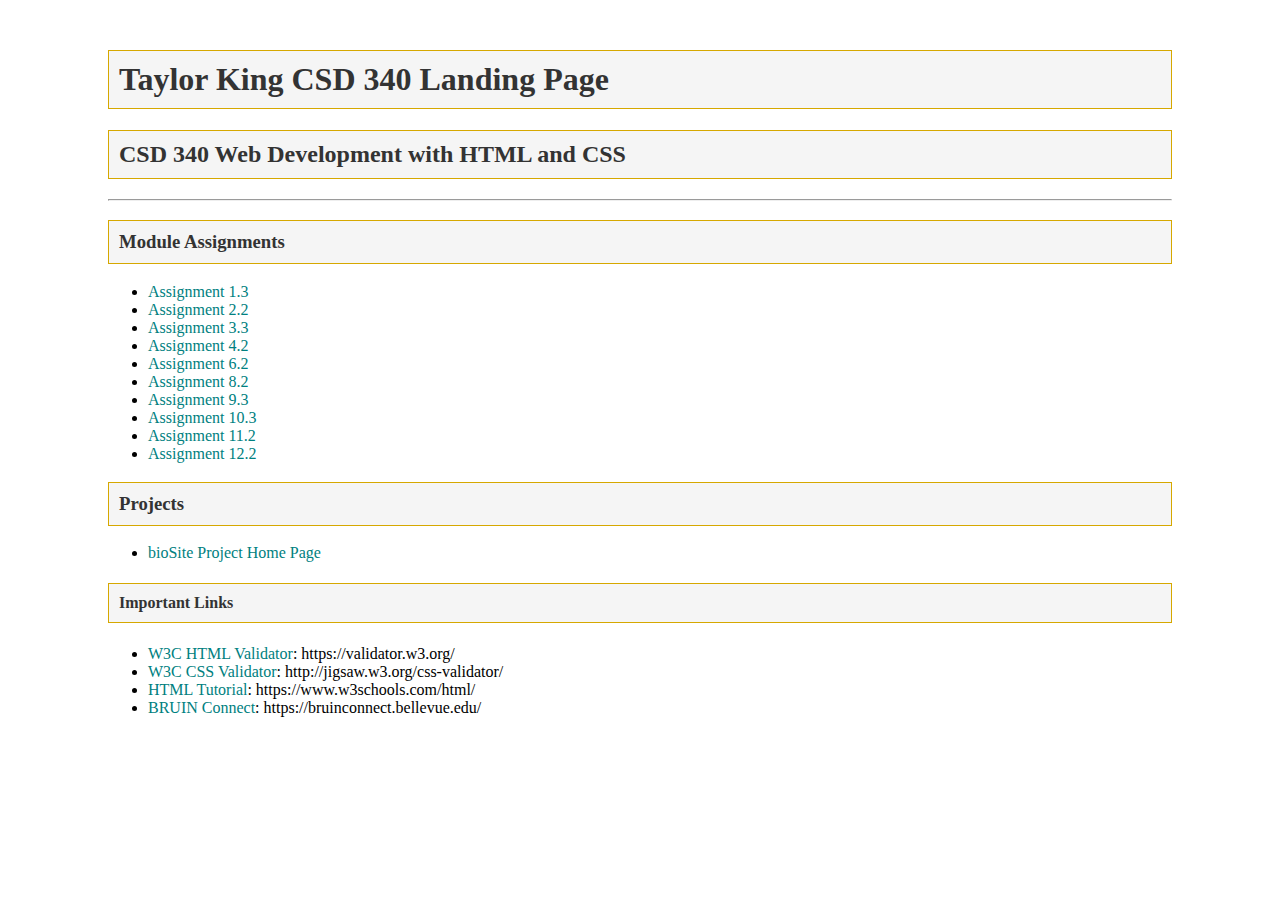
<file: index.html>
<!DOCTYPE html>
<html lang="en">
<head>
    <meta charset="UTF-8">
    <meta name="viewport" content="width=device-width, initial-scale=1.0">
    <link rel="stylesheet" href="site.css">
    <title>Taylor King | CSD 340 Landing Page</title>
</head>
<body>
    <div id="container">
        <h1>Taylor King CSD 340 Landing Page</h1>
        <h2>CSD 340 Web Development with HTML and CSS</h2>
        <hr>
        <h3>Module Assignments</h3>
        <ul>
            <li><a href="module-1/King_Mod1_3">Assignment 1.3</a></li>
            <li><a href="module-2/King_Mod2_2">Assignment 2.2</a></li>
            <li><a href="module-3/King_Mod3_3">Assignment 3.3</a></li>
            <li><a href="module-4/King_Mod4_2">Assignment 4.2</a></li>
            <li><a href="module-6/King_Mod6_2">Assignment 6.2</a></li>
            <li><a href="module-8/King_Mod8_2">Assignment 8.2</a></li>
            <li><a href="module-9/King_Mod9_3">Assignment 9.3</a></li>
            <li><a href="module-10/King_Mod10_3">Assignment 10.3</a></li>
            <li><a href="module-11/King_Mod11_2">Assignment 11.2</a></li>
            <li><a href="module-12/King_Mod12_2">Assignment 12.2</a></li>
        </ul>
        <h3>Projects</h3>
        <ul>
            <li><a href="https://tayking.github.io/bioSite/">bioSite Project Home Page</a></li>
        </ul>
        <h4>Important Links</h4>
        <ul>
            <li><a href="https://validator.w3.org/">W3C HTML Validator</a>: https://validator.w3.org/</li>
            <li><a href="http://jigsaw.w3.org/css-validator/">W3C CSS Validator</a>: http://jigsaw.w3.org/css-validator/</li>
            <li><a href="https://www.w3schools.com/html/">HTML Tutorial</a>: https://www.w3schools.com/html/</li>
            <li><a href="https://bruinconnect.bellevue.edu/">BRUIN Connect</a>: https://bruinconnect.bellevue.edu/</li>
        </ul>
    </div>
</body>
</html>
</file>
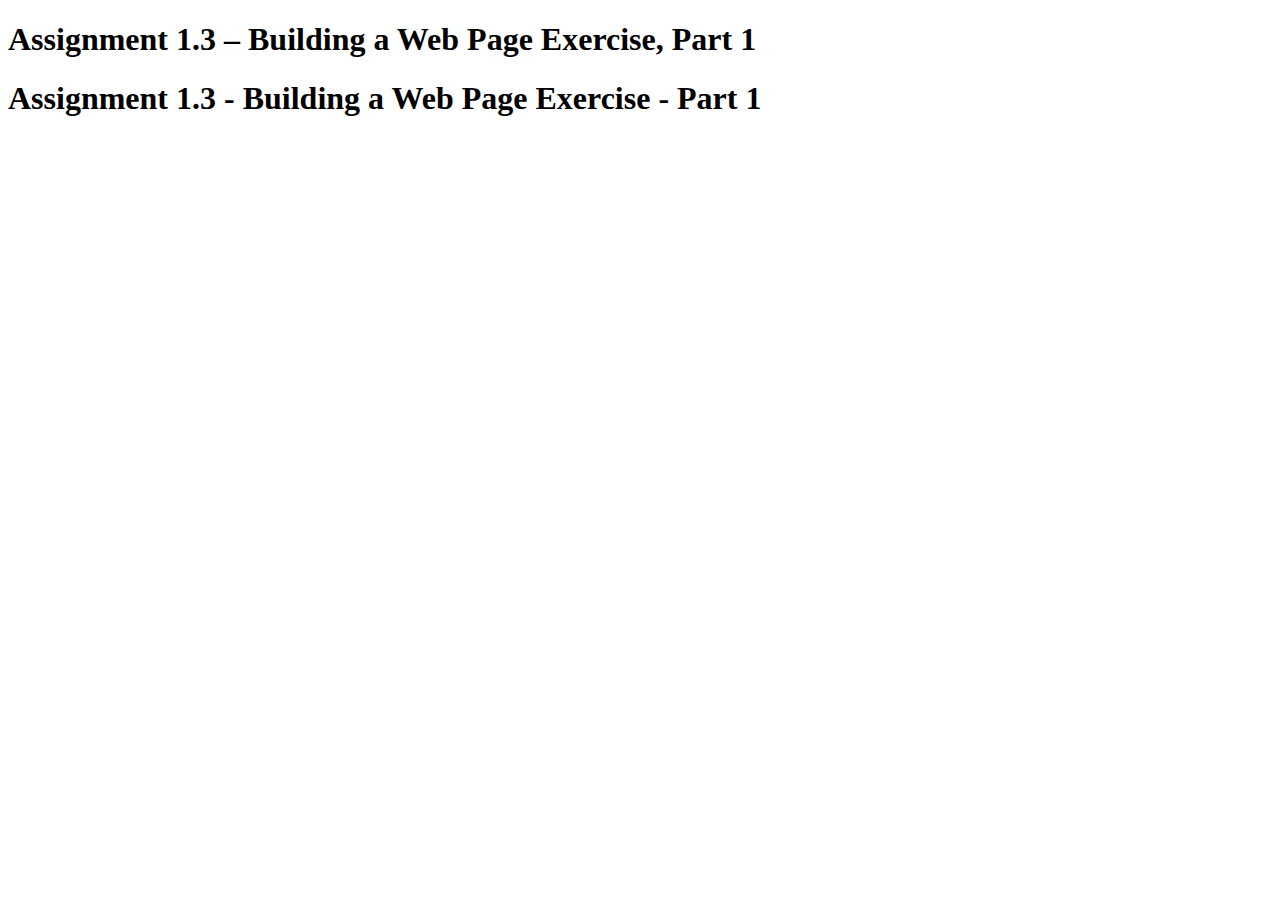
<file: module-1/King_Mod1_3.html>
<!-- Prof. Sue Sampson : Assignment 1.3 -->
<!DOCTYPE html>
<html lang="en">
<head>
    <title>CSD 340 Web Development with HTML and CSS</title>
</head>

<body>
    <h1>Assignment 1.3 – Building a Web Page Exercise, Part 1</h1>
    <h1>Assignment 1.3 - Building a Web Page Exercise - Part 1</h1>
</body>
</file>
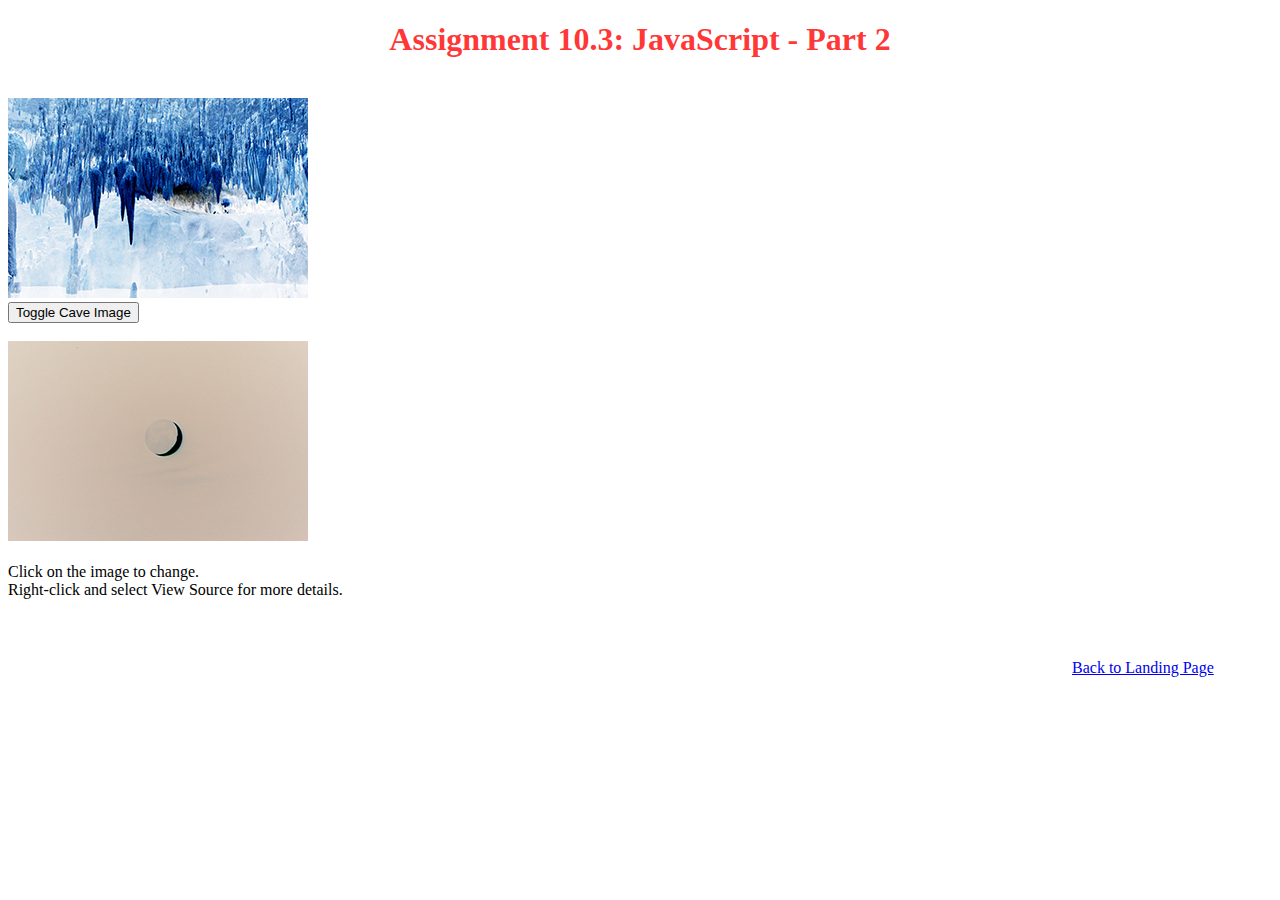
<file: module-10/King_Mod10_3.html>
<!DOCTYPE html>
<html lang="en">
<head>
    <meta charset="UTF-8">
    <meta name="viewport" content="width=device-width, initial-scale=1.0">
    <title>CSD 340 Web Development with HTML and CSS</title>
    <link rel="stylesheet" href="King_Mod10_3.css">
    <script>
        function toggleCaveImage() {
            var caveImage = document.getElementsByName("cave")[0];
            var currentSrc = caveImage.src;
            var newSrc = currentSrc.includes("cave_01.jpg") ? "images/cave_02.jpg" : "images/cave_01.jpg";
            caveImage.src = newSrc;
        }

        function toggleMoonImage() {
            var moonImage = document.getElementsByName("moon")[0];
            var currentSrc = moonImage.src;
            var newSrc = currentSrc.includes("moon_01.jpg") ? "images/moon_02.jpg" : "images/moon_01.jpg";
            moonImage.src = newSrc;
        }
    </script>
</head>
<body>
<div id="container">
    <h1>Assignment 10.3: JavaScript - Part 2</h1>
    <br />
    <div>
      <a href="#">
        <img border="0" name="cave" src="images/cave_02.jpg">
      </a>
      <br>
      <button onclick="toggleCaveImage()">Toggle Cave Image</button>
    </div>
    <br />
    <div>
      <a href="#">
        <img border="0" name="moon" src="images/moon_02.jpg" onclick="toggleMoonImage()">
      </a>
    </div>
    <br />
    <div
         onmouseover="this.style.color='red';"
         onmouseout="this.style.color='black';">

      Click on the image to change.
      <br />
      Right-click and select View Source for more details.

    </div>
    <div id="last_div">
        <a href="https://tayking.github.io/csd-340/">Back to Landing Page</a>
    </div>
</div>
</body>
</html>
</file>
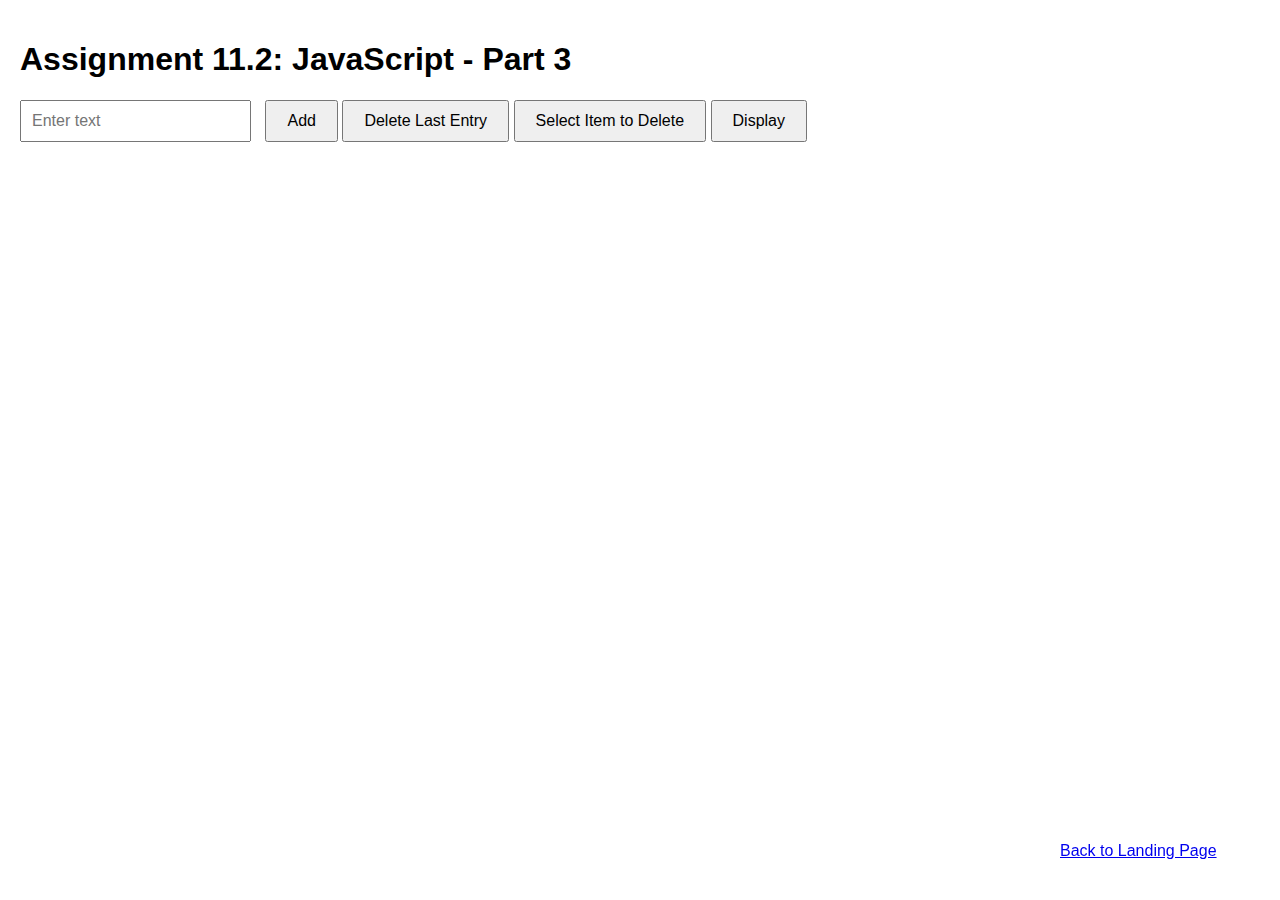
<file: module-11/King_Mod11_2.html>
<!DOCTYPE html>
<html lang="en">
    <head>
        <meta charset="UTF-8">
        <meta name="viewport" content="width=device-width, initial-scale=1.0">
        <title>CSD 340 Web Development with HTML and CSS</title>
        <link rel="stylesheet" href="King_Mod11_2.css">
    </head>
    <body>
        <h1>Assignment 11.2: JavaScript - Part 3</h1>

        <input type="text" id="entry" placeholder="Enter text">
        <button onclick="addEntry()">Add</button>
        <button onclick="deleteLastEntry()">Delete Last Entry</button>
        <button onclick="selectItemToDelete()">Select Item to Delete</button>
        <button onclick="toggleDisplayClicked()">Display</button>

        <div id="entryList"></div>

        <div id="last_div">
            <a href="https://tayking.github.io/csd-340/">Back to Landing Page</a>
        </div>
        <script>
            let entries = [];
            let displayList = true;
            
            function addEntry() {
                let entry = document.getElementById("entry").value;
                if(entry.trim() !== "") {
                    entries.push(entry);
                    alert("Item: '" + entry + "' added at index " + entries.length);
                    document.getElementById("entry").value = "";
                }
            }
            
            function deleteLastEntry() {
                if(entries.length > 0) {
                    let deletedEntry = entries.pop();
                    alert("Deleted entry: '" + deletedEntry + "'");
                    displayList = false;
                    displayEntries();
                } else {
                    alert("List is empty, nothing to delete.");
                }
            }
            
            function selectItemToDelete() {
                let entryToDelete = prompt("Enter the item you want to delete:");
                let index = entries.findIndex(entry => entry.toLowerCase() === entryToDelete.toLowerCase());
                if(index !== -1) {
                    let deletedEntry = entries.splice(index, 1);
                    alert("Deleted entry: '" + deletedEntry + "'");
                    displayList = false;
                    displayEntries();
                } else {
                    alert("This item was not found in your list.");
                }
            }
            
            function displayEntries() {
                let entryListDiv = document.getElementById("entryList");
                entryListDiv.innerHTML = "";
                if (displayList) {
                    if (entries.length === 0) {
                        alert("Nothing in the list.");
                    } else {
                        entries.forEach(function(entry, index) {
                            let entryItem = document.createElement("p");
                            entryItem.textContent = (index + 1) + ". " + entry;
                            entryListDiv.appendChild(entryItem);
                        });
                    }
                }
            }

            function toggleDisplayClicked() {
                displayList = true;
                displayEntries();
            }
        </script>

    </body>
</html>
</file>
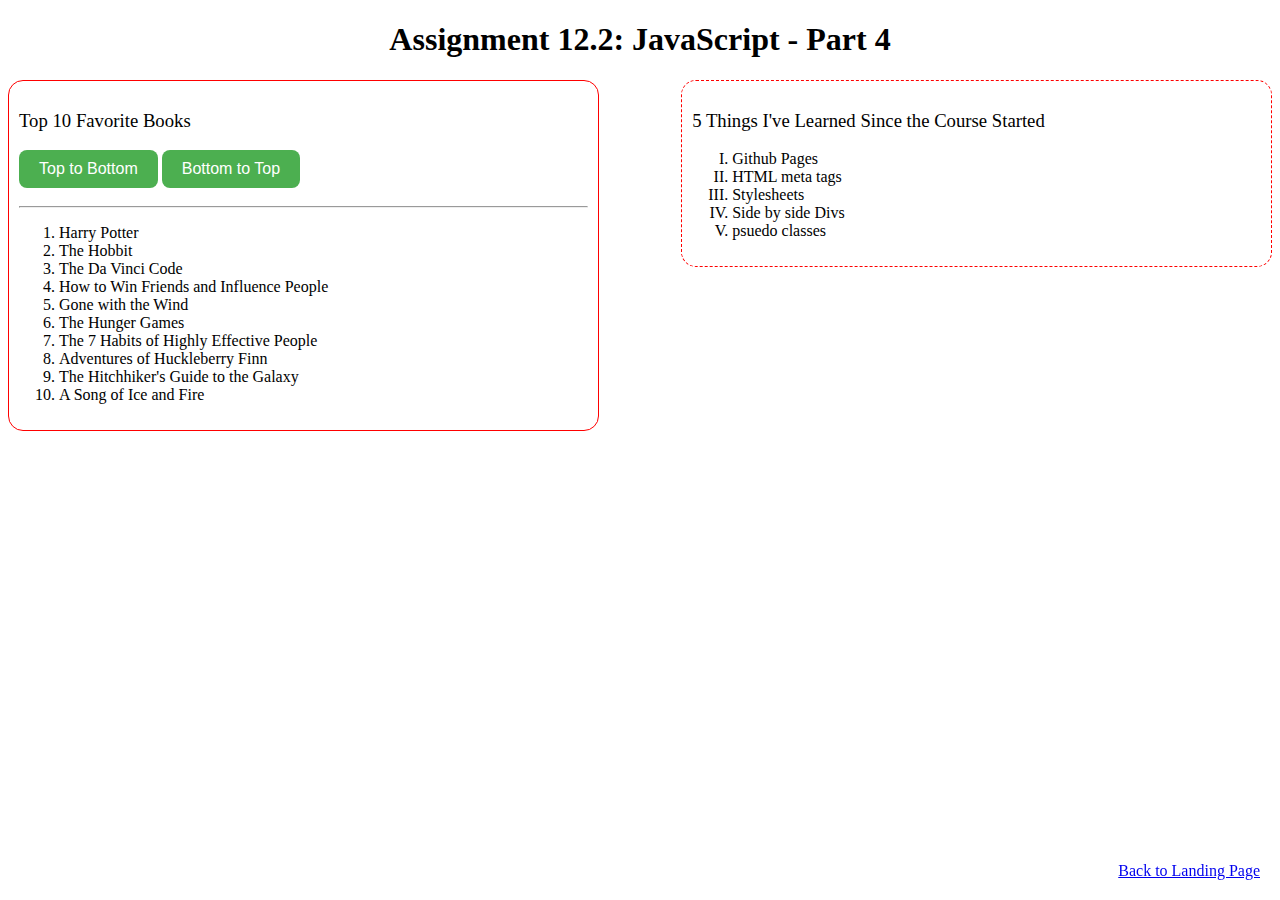
<file: module-12/King_Mod12_2.html>
<!DOCTYPE html>
<html lang="en">
<head>
    <meta charset="UTF-8">
    <meta name="viewport" content="width=device-width, initial-scale=1.0">
    <title>CSD 340 Web Development with HTML and CSS</title>
    <link rel="stylesheet" href="King_Mod12_2.css">
    <script>
        window.onload = function () {
            const bookTitles = [
                "Harry Potter",
                "The Hobbit",
                "The Da Vinci Code",
                "How to Win Friends and Influence People",
                "Gone with the Wind",
                "The Hunger Games",
                "The 7 Habits of Highly Effective People",
                "Adventures of Huckleberry Finn",
                "The Hitchhiker's Guide to the Galaxy",
                "A Song of Ice and Fire"
            ];

            function displayBooks(order) {
                const bookList = document.getElementById('bookList');
                bookList.innerHTML = '';
                if (order === 'asc') {
                    bookTitles.forEach(function (title) {
                        const li = document.createElement('li');
                        li.textContent = title;
                        bookList.appendChild(li);
                    });
                } else if (order === 'desc') {
                    for (let i = bookTitles.length - 1; i >= 0; i--) {
                        const li = document.createElement('li');
                        li.textContent = bookTitles[i];
                        bookList.appendChild(li);
                    }
                }
            }

            document.getElementById('topToBottom').addEventListener('click', function () {
                displayBooks('asc');
            });

            document.getElementById('bottomToTop').addEventListener('click', function () {
                displayBooks('desc');
            });

            displayBooks('asc');
        }
    </script>
</head>
<body>
    <div id="container">
        <h1>Assignment 12.2: JavaScript - Part 4</h1>
        <div id="left_div">
            <h3>Top 10 Favorite Books</h3>
            <button id="topToBottom">Top to Bottom</button>
            <button id="bottomToTop">Bottom to Top</button>
            <hr/>
            <ol id="bookList"></ol>
        </div>
        <div id="right_div">
            <h3>5 Things I've Learned Since the Course Started</h3>
            <ul>
                <li>Github Pages</li>
                <li>HTML meta tags</li>
                <li>Stylesheets</li>
                <li>Side by side Divs</li>
                <li>psuedo classes</li>
            </ul>
        </div>
    </div>
    <div id="last_div">
        <a href="https://tayking.github.io/csd-340/">Back to Landing Page</a>
    </div>
</body>
</html>
</file>
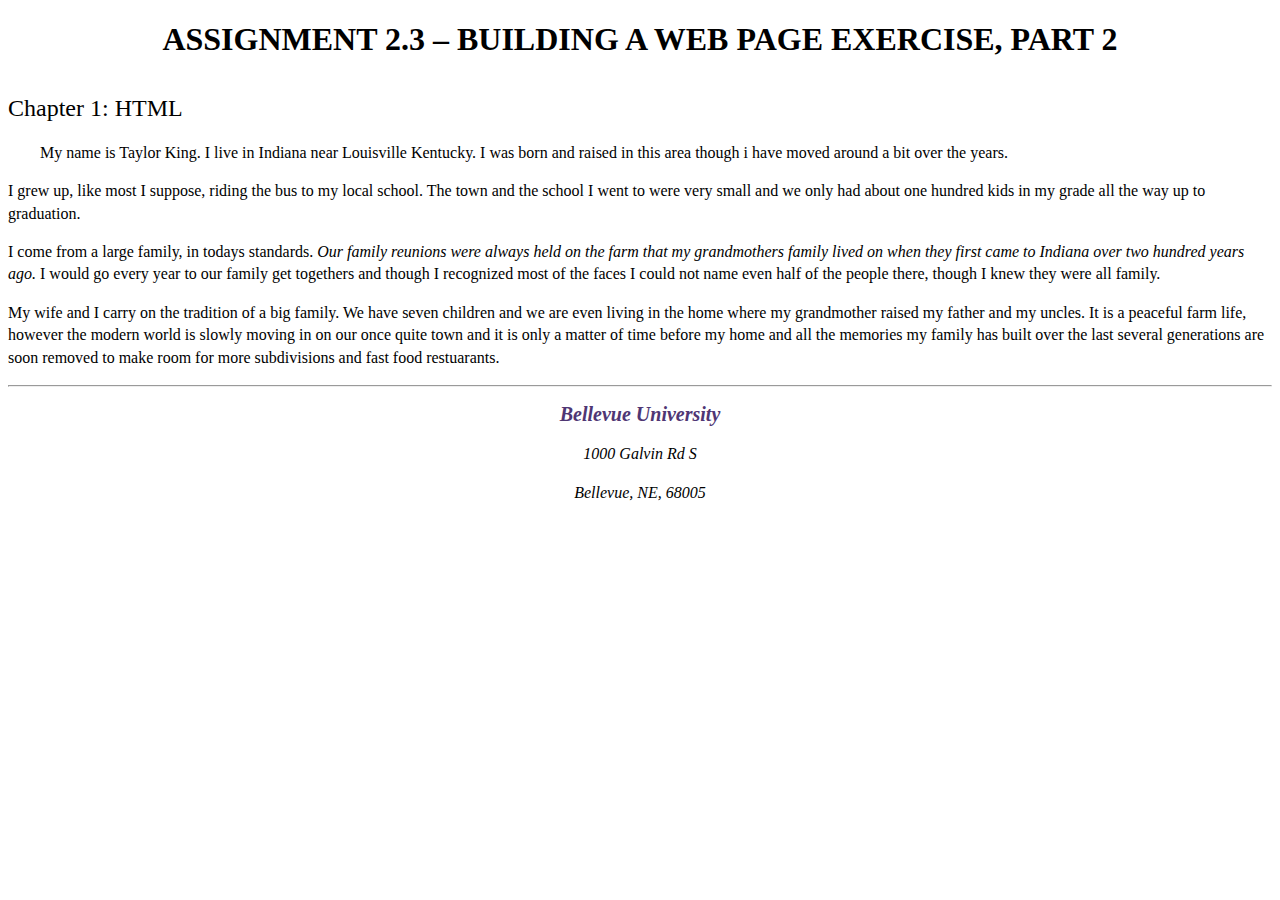
<file: module-2/King_Mod2_2.html>
<!DOCTYPE html>
<html lang="en">
<head>
    <meta charset="UTF-8">
    <meta name="description" content="Module 2.2">
    <meta name="keywords" content="HTML, CSS">
    <meta name="author" content="Taylor King">
    <meta name="viewport" content="width=device-width, initial-scale=1.0">
    <link rel="stylesheet" href="King_Mod2_2.css">
    <title>
        CSD 340 Development with HTML and CSS
    </title>
</head>
<body>
    <div id="container">
        <h1>
            Assignment 2.3 – Building a Web Page Exercise, Part 2
        </h1>
        <h2>
            Chapter 1: HTML
        </h2>
        <p class="intro">
            My name is Taylor King. I live in Indiana near Louisville Kentucky.
            I was born and raised in this area though i have moved around a bit
            over the years.
        </p>
        <p>
            I grew up, like most I suppose, riding the bus to my local school.
            The town and the school I went to were very small and we only had about
            one hundred kids in my grade all the way up to graduation.
        </p>
        <p>
            I come from a large family, in todays standards. <span class="sentence">Our family reunions 
                were always held on the farm that my grandmothers family lived on when
                they first came to Indiana over two hundred years ago.</span> I would go every
            year to our family get togethers and though I recognized most of the faces
            I could not name even half of the people there, though I knew they were
            all family.
        </p>
        <p>
            My wife and I carry on the tradition of a big family. We have seven
            children and we are even living in the home where my grandmother raised
            my father and my uncles. It is a peaceful farm life, however the modern
            world is slowly moving in on our once quite town and it is only a matter
            of time before my home and all the memories my family has built over the 
            last several generations are soon removed to make room for more subdivisions
            and fast food restuarants.
        </p>
        <hr>
        <address><p><a href="https://www.bellevue.edu/">Bellevue University</a></p><p>1000 Galvin Rd S</p><p>Bellevue, NE, 68005</p></address>
    </div>    
</body>
</html>
</file>
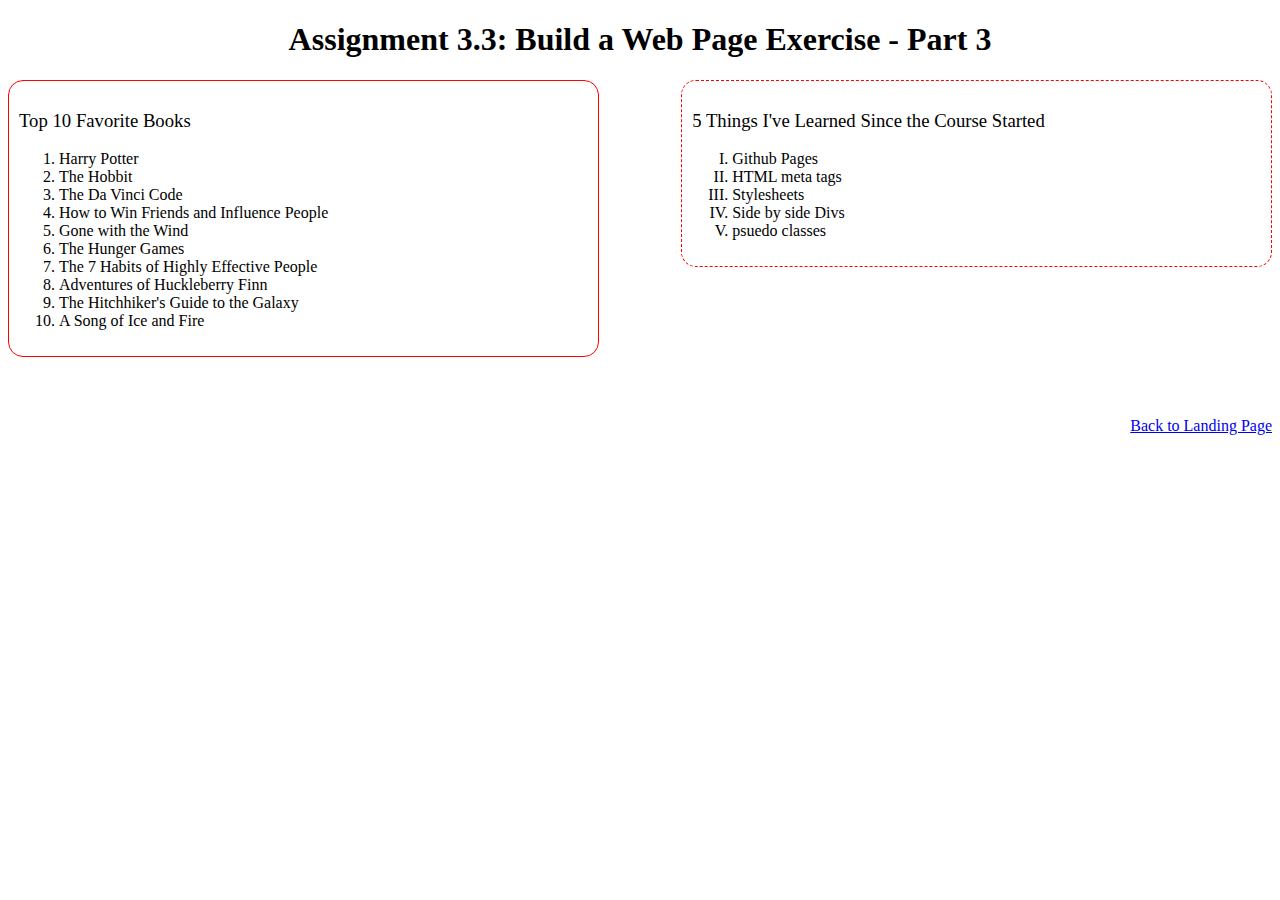
<file: module-3/King_Mod3_3.html>
<!DOCTYPE html>
<html lang="en">
<head>
    <meta charset="UTF-8">
    <meta name="viewport" content="width=device-width, initial-scale=1.0">
    <title>CSD 340 Web Development with HTML and CSS</title>
    <link rel="stylesheet" href="King_Mod3_3.css">
</head>
<body>
    <div id="container">
        <h1>Assignment 3.3: Build a Web Page Exercise - Part 3</h1>
        <div id="left_div">
            <h3>Top 10 Favorite Books</h3>
            <ol>
                <li>Harry Potter</li>
                <li>The Hobbit</li>
                <li>The Da Vinci Code</li>
                <li>How to Win Friends and Influence People</li>
                <li>Gone with the Wind</li>
                <li>The Hunger Games</li>
                <li>The 7 Habits of Highly Effective People</li>
                <li>Adventures of Huckleberry Finn</li>
                <li>The Hitchhiker's Guide to the Galaxy</li>
                <li>A Song of Ice and Fire</li>
            </ol>
        </div>
        <div id="right_div">
            <h3>5 Things I've Learned Since the Course Started</h3>
            <ul>
                <li>Github Pages</li>
                <li>HTML meta tags</li>
                <li>Stylesheets</li>
                <li>Side by side Divs</li>
                <li>psuedo classes</li>
            </ul>
        </div>
    </div>
    <div id="last_div">
        <a href="https://tayking.github.io/csd-340/" style="float: right;">Back to Landing Page</a>
    </div>
</body>
</html>
</file>
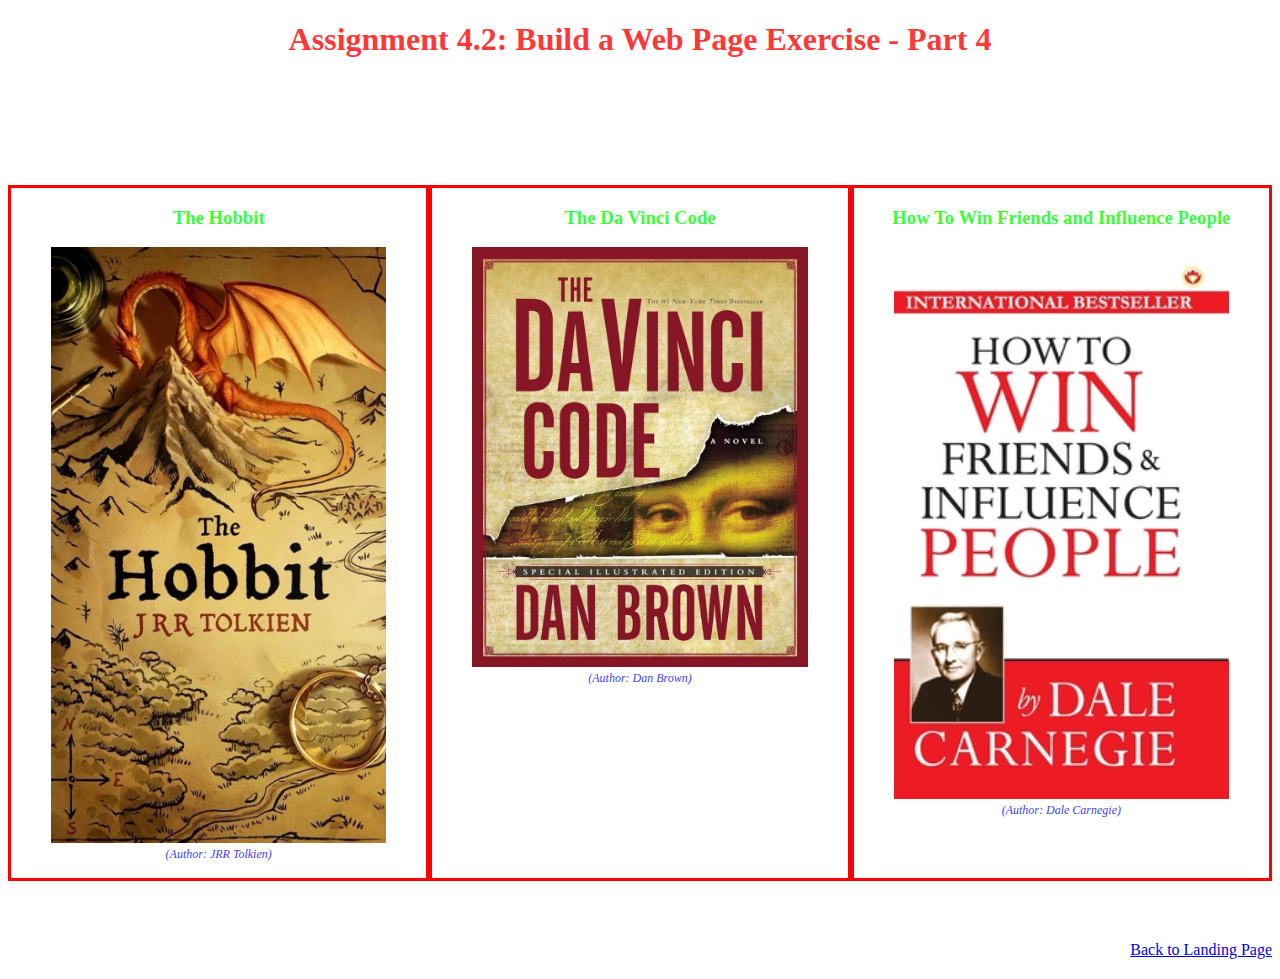
<file: module-4/King_Mod4_2.html>
<!DOCTYPE html>
<html lang="en">
<head>
    <meta charset="UTF-8">
    <meta name="viewport" content="width=device-width, initial-scale=1.0">
    <title>CSD 340 Web Development with HTML and CSS</title>
    <link rel="stylesheet" href="King_Mod4_2.css">
</head>
<body>
    <div id="container">
        <h1>Assignment 4.2: Build a Web Page Exercise - Part 4</h1>
        
        <div id="image-gallery">
            <div class="gallery-item">
                <h3>The Hobbit</h3>
                <figure>
                    <img src="images/The Hobbit.jpg" alt="The Hobbit">
                    <figcaption>(Author: JRR Tolkien)</figcaption>
                </figure>
            </div>
            
            <div class="gallery-item">
                <h3>The Da Vinci Code</h3>
                <figure>
                    <img src="images/the Da Vinci Code.jpg" alt="The Da Vinci Code">
                    <figcaption>(Author: Dan Brown)</figcaption>
                </figure>
            </div>
            
            <div class="gallery-item">
                <h3>How To Win Friends and Influence People</h3>
                <figure>
                    <img src="images/How To Win Friends.jpg" alt="How To Win Friends and Influence People">
                    <figcaption>(Author: Dale Carnegie)</figcaption>
                </figure>
            </div>
        </div>
    </div>
    <div id="last_div">
        <a href="https://tayking.github.io/csd-340/" style="float: right;">Back to Landing Page</a>
    </div>
</body>
</html>
</file>
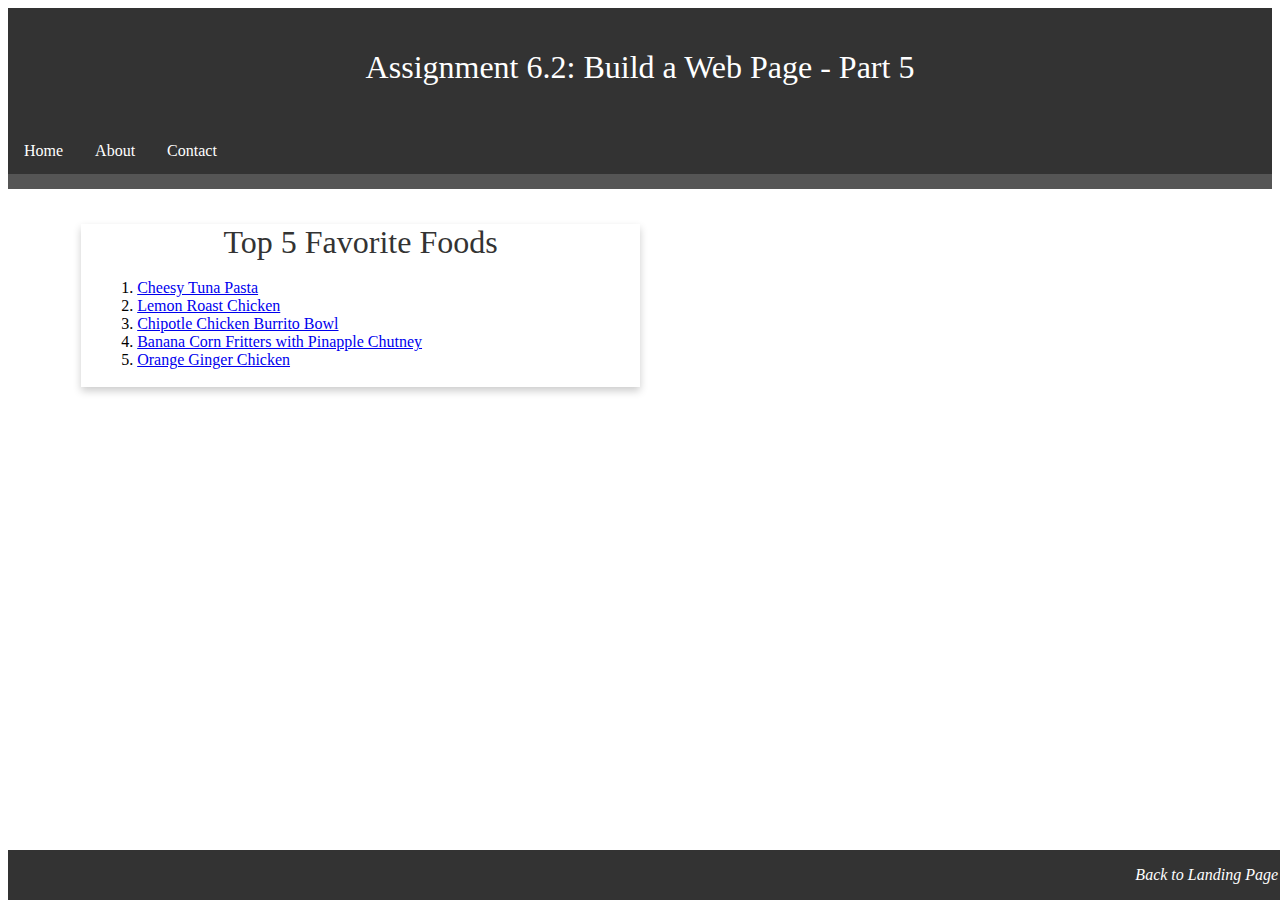
<file: module-6/King_Mod6_2.html>
<!DOCTYPE html>
<html lang="en">
<head>
    <meta charset="UTF-8">
    <meta name="viewport" content="width=device-width, initial-scale=1.0">
    <title>CSD 340 Web Development with HTML and CSS</title>
    <link rel="stylesheet" href="King_Mod6_2.css">
</head>
<body>
    <header>
        <h1>Assignment 6.2: Build a Web Page - Part 5</h1>
    </header>
    <div id="navbar">
        <a href="#">Home</a>
        <a href="#">About</a>
        <a href="#">Contact</a>
    </div>
    <div id="container">
        <div class="card">
            <div class="card-title">Top 5 Favorite Foods</div>
            <div class="card-content">
                <ol>
                    <li><a href="https://www.tastemade.com/recipes/cheesy-tuna-pasta" target="_blank">Cheesy Tuna Pasta</a></li>
                    <li><a href="https://www.tastemade.com/recipes/lemon-roast-chicken" target="_blank">Lemon Roast Chicken</a></li>
                    <li><a href="https://www.tastemade.com/recipes/chipotle-chicken-burrito-bowl" target="_blank">Chipotle Chicken Burrito Bowl</a></li>
                    <li><a href="https://www.tastemade.com/recipes/banana-corn-fritters-with-pineapple-chutney" target="_blank">Banana Corn Fritters with Pinapple Chutney</a></li>
                    <li><a href="https://www.tastemade.com/recipes/orange-ginger-chicken" target="_blank">Orange Ginger Chicken</a></li>
                </ol>
            </div>
        </div>
    </div>
    <footer>
        <p><a href="https://tayking.github.io/csd-340/">Back to Landing Page</a></p>
    </footer>
</body>
</html>
</file>
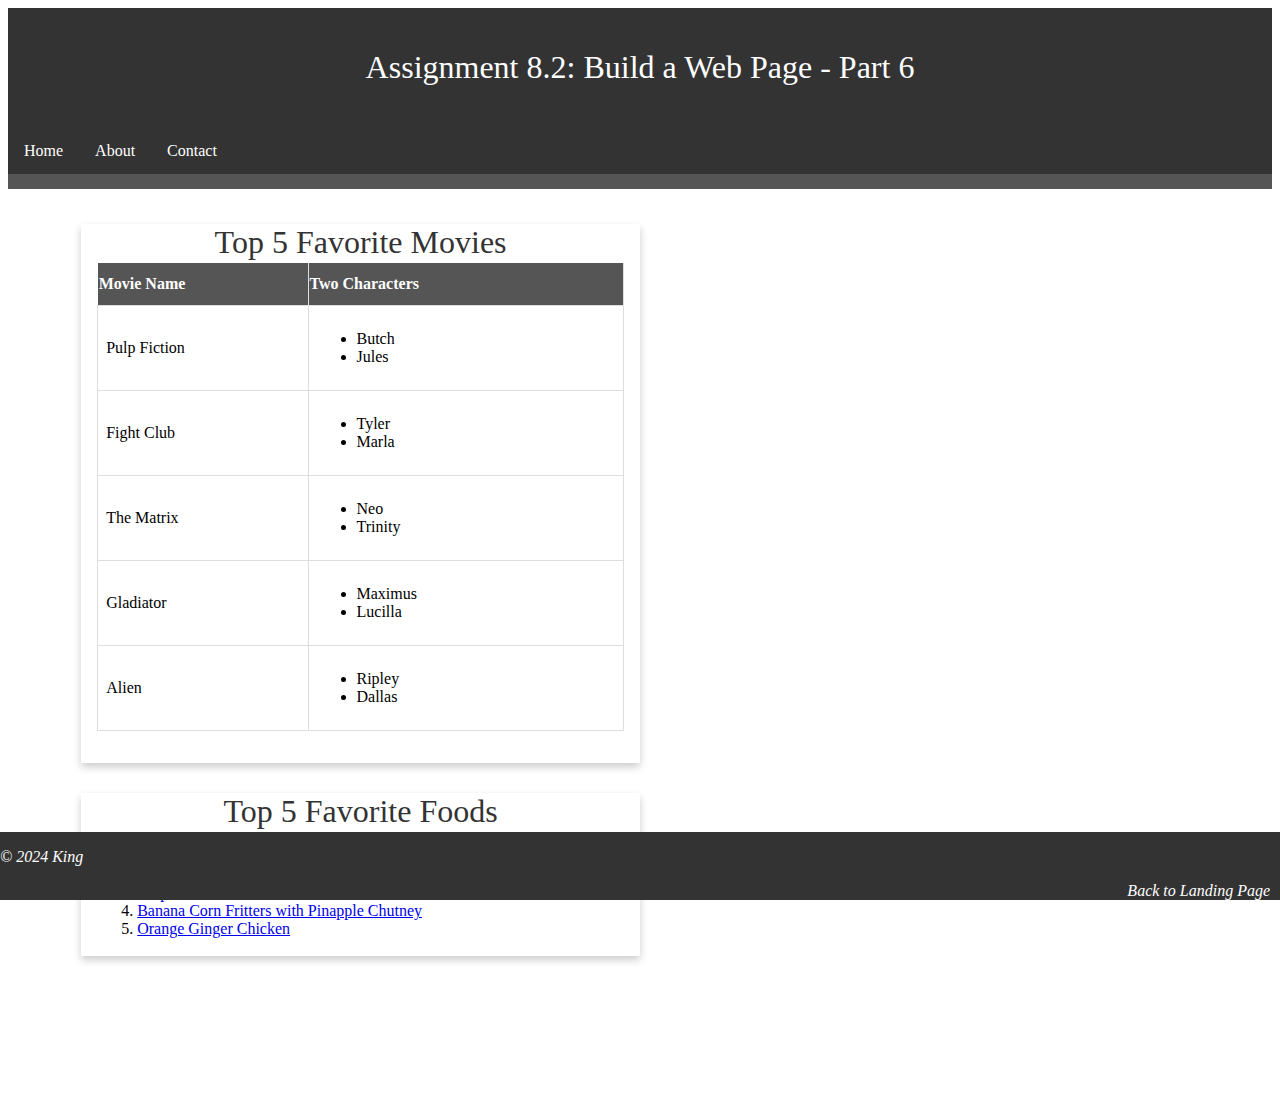
<file: module-8/King_Mod8_2.html>
<!DOCTYPE html>
<html lang="en">
<head>
    <meta charset="UTF-8">
    <meta name="viewport" content="width=device-width, initial-scale=1.0">
    <title>CSD 340 Web Development with HTML and CSS</title>
    <link rel="stylesheet" href="King_Mod8_2.css">
</head>
<body>
    <header>
        <h1>Assignment 8.2: Build a Web Page - Part 6</h1>
    </header>
    <div id="navbar">
        <a href="#">Home</a>
        <a href="#">About</a>
        <a href="#">Contact</a>
    </div>
    <div id="container">
        <div class="card">
            <div class="card-title">Top 5 Favorite Movies</div>
            <div class="card-content">
                <table id="movies">
                    <tr>
                        <th>Movie Name</th>
                        <th>Two Characters</th>
                    </tr>
                    <tr>
                        <td>Pulp Fiction</td>
                        <td>
                            <ul>
                                <li>Butch</li>
                                <li>Jules</li>
                            </ul>
                        </td>
                    </tr>
                    <tr>
                        <td>Fight Club</td>
                        <td>
                            <ul>
                                <li>Tyler</li>
                                <li>Marla</li>
                            </ul>
                        </td>
                    </tr>
                    <tr>
                        <td>The Matrix</td>
                        <td>
                            <ul>
                                <li>Neo</li>
                                <li>Trinity</li>
                            </ul>
                        </td>
                    </tr>
                    <tr>
                        <td>Gladiator</td>
                        <td>
                            <ul>
                                <li>Maximus</li>
                                <li>Lucilla</li>
                            </ul>
                        </td>
                    </tr>
                    <tr>
                        <td>Alien</td>
                        <td>
                            <ul>
                                <li>Ripley</li>
                                <li>Dallas</li>
                            </ul>
                        </td>
                    </tr>
                </table>
            </div>
        </div>
        <div class="card">
            <div class="card-title">Top 5 Favorite Foods</div>
            <div class="card-content">
                <ol>
                    <li><a href="https://www.tastemade.com/recipes/cheesy-tuna-pasta" target="_blank">Cheesy Tuna Pasta</a></li>
                    <li><a href="https://www.tastemade.com/recipes/lemon-roast-chicken" target="_blank">Lemon Roast Chicken</a></li>
                    <li><a href="https://www.tastemade.com/recipes/chipotle-chicken-burrito-bowl" target="_blank">Chipotle Chicken Burrito Bowl</a></li>
                    <li><a href="https://www.tastemade.com/recipes/banana-corn-fritters-with-pineapple-chutney" target="_blank">Banana Corn Fritters with Pinapple Chutney</a></li>
                    <li><a href="https://www.tastemade.com/recipes/orange-ginger-chicken" target="_blank">Orange Ginger Chicken</a></li>
                </ol>
            </div>
        </div>
    </div>
    <footer>
        <p>&copy; 2024 King</p>
        <a href="https://tayking.github.io/csd-340/">Back to Landing Page</a>
    </footer>
</body>
</html>
</file>
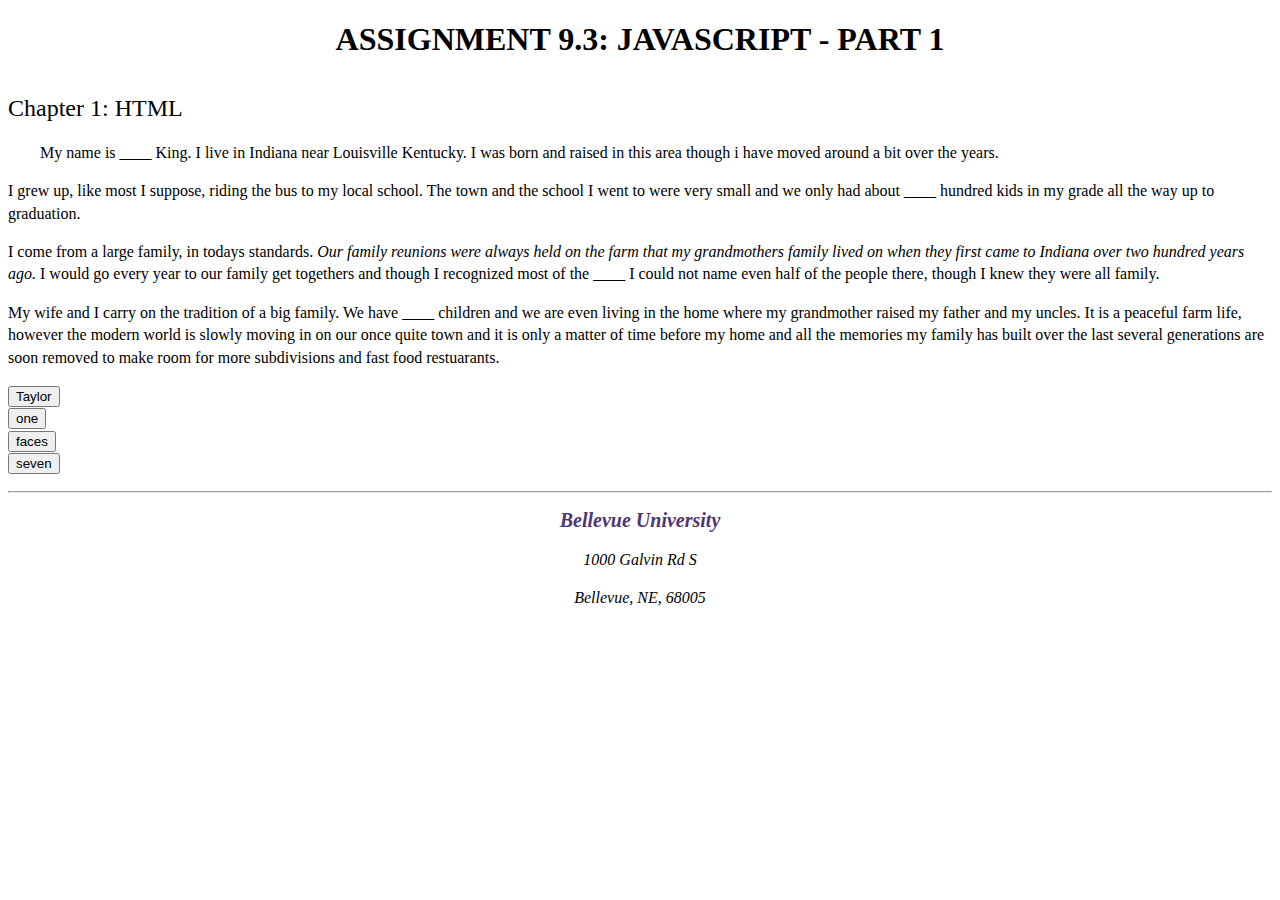
<file: module-9/King_Mod9_3.html>
<!DOCTYPE html>
<html lang="en">
<head>
    <meta charset="UTF-8">
    <meta name="description" content="Module 2.2">
    <meta name="keywords" content="HTML, CSS">
    <meta name="author" content="Taylor King">
    <meta name="viewport" content="width=device-width, initial-scale=1.0">
    <link rel="stylesheet" href="King_Mod9_3.css">
    <title>
        CSD 340 Web Development with HTML and CSS
    </title>
    <script>
        var firstVariableValue = "Taylor";
        var secondVariableValue = "one";
        var thirdVariableValue = "faces";
        var fourthVariableValue = "seven";
    </script>
</head>
<body>
    <div id="container">
        <h1>
            Assignment 9.3: JavaScript - Part 1
        </h1>
        <h2>
            Chapter 1: HTML
        </h2>
        <p class="intro">
            My name is <span id = "Taylor">____</span> King. I live in Indiana near Louisville Kentucky.
            I was born and raised in this area though i have moved around a bit
            over the years.
        </p>
        <p>
            I grew up, like most I suppose, riding the bus to my local school.
            The town and the school I went to were very small and we only had about
            <span id = "one">____</span> hundred kids in my grade all the way up to graduation.
        </p>
        <p>
            I come from a large family, in todays standards. <span class="sentence">Our family reunions 
                were always held on the farm that my grandmothers family lived on when
                they first came to Indiana over two hundred years ago.</span> I would go every
            year to our family get togethers and though I recognized most of the <span id = "faces">____</span>
            I could not name even half of the people there, though I knew they were
            all family.
        </p>
        <p>
            My wife and I carry on the tradition of a big family. We have <span id = "seven">____</span>
            children and we are even living in the home where my grandmother raised
            my father and my uncles. It is a peaceful farm life, however the modern
            world is slowly moving in on our once quite town and it is only a matter
            of time before my home and all the memories my family has built over the 
            last several generations are soon removed to make room for more subdivisions
            and fast food restuarants.
        </p>
        <p>
            <button type ="button"
                onclick="document.getElementById('Taylor').innerHTML=firstVariableValue">Taylor</button> <br />
            <button type ="button"
                onclick="document.getElementById('one').innerHTML=secondVariableValue">one</button> <br />
            <button type ="button"
                onclick="document.getElementById('faces').innerHTML=thirdVariableValue">faces</button> <br />
            <button type ="button"
                onclick="document.getElementById('seven').innerHTML=fourthVariableValue">seven</button> <br />
        </p>
        <hr>
        <address><p><a href="https://www.bellevue.edu/">Bellevue University</a></p><p>1000 Galvin Rd S</p><p>Bellevue, NE, 68005</p></address>
    </div>    
</body>
</html>
</file>
<file: site.css>
#container {
    margin-top: 50px;
    margin-left: 100px;
    margin-right: 100px;
}

h1, h2, h3, h4 {
    background-color: #F5F5F5; 
    color: #333; 
    border: 1px solid #D6A800;
    padding: 10px;
}

a {
    color: #008080; 
    text-decoration: none;
}

a:hover {
    color: #005555; 
}

a:visited {
    color: #330066; 
}
</file>
<file: module-10/King_Mod10_3.css>
h1 {
    text-align: center;
    color: rgba(255, 0, 0, 0.8);
}

#last_div {
    width: 200px;
    margin-top: 60px;
    float: right;
    margin-bottom: 20px;
}
</file>
<file: module-11/King_Mod11_2.css>
body {
    font-family: Arial, sans-serif;
    margin: 0;
    padding: 20px;
}

input[type="text"] {
    padding: 10px;
    font-size: 16px;
    margin-right: 10px;
}

button {
    padding: 10px 20px;
    font-size: 16px;
    cursor: pointer;
}

#entryList {
    margin-top: 20px;
}

#entryList p {
    margin: 5px 0;
}

#last_div {
    position: fixed;
    bottom: 20px;
    right: 20px;
    width: 200px;
    margin-bottom: 20px;
}
</file>
<file: module-12/King_Mod12_2.css>
h1 {
    text-align: center;
}

#left_div,
#right_div {
    width: 45%;
    display: inline-block;
    vertical-align: top;
    padding: 10px;
}

#last_div {
    position: fixed;
    bottom: 20px;
    right: 20px;
}

h3 {
    font-weight: 500;
}

ol,
ul {
    font-weight: 300;
}

#left_div {
    border: 1px solid red;
    border-radius: 15px;
}

#right_div {
    border: 1px dashed red;
    border-radius: 15px;
    float: right;
}

#right_div ul {
    list-style-type: upper-roman;
}

a:hover {
    text-decoration: underline;
}

#topToBottom,
#bottomToTop {
    display: block;
    margin-bottom: 10px;
    background-color: #4CAF50;
    border: none;
    color: white;
    padding: 10px 20px;
    text-align: center;
    text-decoration: none;
    display: inline-block;
    font-size: 16px;
    border-radius: 8px;
    cursor: pointer;
}

#topToBottom:hover,
#bottomToTop:hover {
    background-color: #45a049;
}
</file>
<file: module-2/King_Mod2_2.css>
html, body {
    font-size: 16px;
  }
  
  p {
    font-weight: 400;
    line-height: 1.4em;
  }
  
  h1 {
    font-weight: 700;
    text-transform: uppercase;
    text-align: center;
  }
  
  h2 {
    font-weight: 500;
    text-align: left;
    padding-top: 15px;
  }
  
  address {
    text-align: center;
  }
  
  a {
    font-weight: bold;
    font-size: 1.25em;
    color: #4F3674;
    text-decoration: none;
  }
  html, body {
    font-size: 16px;
  }
  
  p {
    font-weight: 400;
    line-height: 1.4em;
  }
  
  h1 {
    font-weight: 700;
    text-transform: uppercase;
    text-align: center;
  }
  
  h2 {
    font-weight: 500;
    text-align: left;
    padding-top: 15px;
  }
  
  address {
    text-align: center;
  }
  
  a {
    font-weight: bold;
    font-size: 1.25em;
    color: #4F3674;
    text-decoration: none;
  }
  
  a:hover {
    text-decoration: underline;
    background-color: #D6A800;
  }
  
  a:visited {
    color: blue;
  }
  
  .sentence {
    font-style: italic;
  }
  
  .intro {
    text-indent: 2em;
  }
</file>
<file: module-3/King_Mod3_3.css>
h1 {
    text-align: center;
}

#left_div,
#right_div {
    width: 45%;
    display: inline-block;
    vertical-align: top;
    padding: 10px;
}

#last_div {
    width: 100%;
    margin-top: 60px;
    float: right;
    margin-bottom: 20px;
}

h3 {
    font-weight: 500;
}

ol,
ul {
    font-weight: 300;
}

#left_div {
    border: 1px solid red;
    border-radius: 15px;
}

#right_div {
    border: 1px dashed red;
    border-radius: 15px;
    float: right;
}

#right_div ul {
    list-style-type: upper-roman;
}

a:hover {
    text-decoration: underline;
}
</file>
<file: module-4/King_Mod4_2.css>
#image-gallery {
    display: grid;
    grid-template-columns: repeat(3, 1fr);
}

#image-gallery {
    margin-top: 10%;
}

img {
    height: 100%;
    width: 100%;
}

.gallery-item {
    border: solid red;
}

h1 {
    text-align: center;
    color: rgba(255, 0, 0, 0.8);
}

h3 {
    text-align: center;
    color: rgba(0, 255, 0, 0.8);
}

figure {
    text-align: center;
}

figcaption {
    font-style: italic;
    font-size: 0.75em;
    color: rgba(0, 0, 255, 0.8);
}


#last_div {
    width: 100%;
    margin-top: 60px;
    float: right;
    margin-bottom: 20px;
}
</file>
<file: module-6/King_Mod6_2.css>
header {
    background-color: #333;
    color: white;
    padding: 20px;
    text-align: center;
}

header h1 {
    font-weight: 400;
}

#navbar {
    overflow: hidden;
    background-color: #333;
    border-bottom: 15px solid #555;
}

#navbar a {
    float: left;
    display: block;
    color: white;
    text-align: center;
    padding: 14px 16px;
    text-decoration: none;
}

#navbar a:hover {
    background-color: #555;
    color: #fff;
}

#container {
    margin-top: 2%;
    margin-left: 5%;
    margin-right: 5%;
    padding: 10px;
}

.card {
    box-shadow: 0 4px 8px 0 rgba(0, 0, 0, 0.2);
    transition: 0.3s;
    width: 50%;
}

.card:hover {
    box-shadow: 0 8px 16px 0 rgba(0, 0, 0, 0.2);
}

.card-title {
    text-align: center;
    font-size: 2em;
    color: #333;
    font-weight: 400;
}

.card-content {
    padding: 2px 16px;
}

footer {
    background-color: #333;
    position: absolute;
    bottom: 0;
    width: 100%;
}

footer p {
    color: white;
    font-weight: 400;
    float: right;
    padding-right: 10px;
    font-style: italic;
}

footer a {
    text-decoration: none;
    color: white;
}

footer a:hover {
    text-decoration: underline;
}
</file>
<file: module-8/King_Mod8_2.css>
header {
    background-color: #333;
    color: white;
    padding: 20px;
    text-align: center;
}

header h1 {
    font-weight: 400;
}

#navbar {
    overflow: hidden;
    background-color: #333;
    border-bottom: 15px solid #555;
}

#navbar a {
    float: left;
    display: block;
    color: white;
    text-align: center;
    padding: 14px 16px;
    text-decoration: none;
}

#navbar a:hover {
    background-color: #555;
    color: #fff;
}

#container {
    margin: 2% 5% 100px 5%;
    padding: 10px;
}

.card {
    box-shadow: 0 4px 8px 0 rgba(0, 0, 0, 0.2);
    transition: 0.3s;
    width: 50%;
    margin-bottom: 30px;
}

.card:hover {
    box-shadow: 0 8px 16px 0 rgba(0, 0, 0, 0.2);
}

.card-title {
    text-align: center;
    font-size: 2em;
    color: #333;
    font-weight: 400;
}

.card-content {
    padding: 2px 16px;
}

#movies {
    border-collapse: collapse;
    width: 100%;
    margin-bottom: 30px;
}

#movies th:first-child {
    width:40%;
}

#movies th {
    color: white;
    padding-top: 12px;
    padding-bottom: 12px;
    text-align: left;
    border-right: 1px solid #ddd;
    background-color: #555;
}

#movies td {
    border: 1px solid #ddd;
    padding: 8px;
}

footer {
    text-decoration: none;
    color: white;
    background-color: #333;
    position: fixed;
    left: 0;
    bottom: 0;
    width: 100%;
    font-style: italic;
}

footer a {
    text-decoration: none;
    color: white;
    font-weight: 400;
    float: right;
    padding-right: 10px;
    font-style: italic;
}

footer a:hover {
    text-decoration: underline;
}
</file>
<file: module-9/King_Mod9_3.css>
html, body {
    font-size: 16px;
  }
  
  p {
    font-weight: 400;
    line-height: 1.4em;
  }
  
  h1 {
    font-weight: 700;
    text-transform: uppercase;
    text-align: center;
  }
  
  h2 {
    font-weight: 500;
    text-align: left;
    padding-top: 15px;
  }
  
  address {
    text-align: center;
  }
  
  a {
    font-weight: bold;
    font-size: 1.25em;
    color: #4F3674;
    text-decoration: none;
  }
  html, body {
    font-size: 16px;
  }
  
  p {
    font-weight: 400;
    line-height: 1.4em;
  }
  
  h1 {
    font-weight: 700;
    text-transform: uppercase;
    text-align: center;
  }
  
  h2 {
    font-weight: 500;
    text-align: left;
    padding-top: 15px;
  }
  
  address {
    text-align: center;
  }
  
  a {
    font-weight: bold;
    font-size: 1.25em;
    color: #4F3674;
    text-decoration: none;
  }
  
  a:hover {
    text-decoration: underline;
    background-color: #D6A800;
  }
  
  a:visited {
    color: blue;
  }
  
  .sentence {
    font-style: italic;
  }
  
  .intro {
    text-indent: 2em;
  }
</file>
